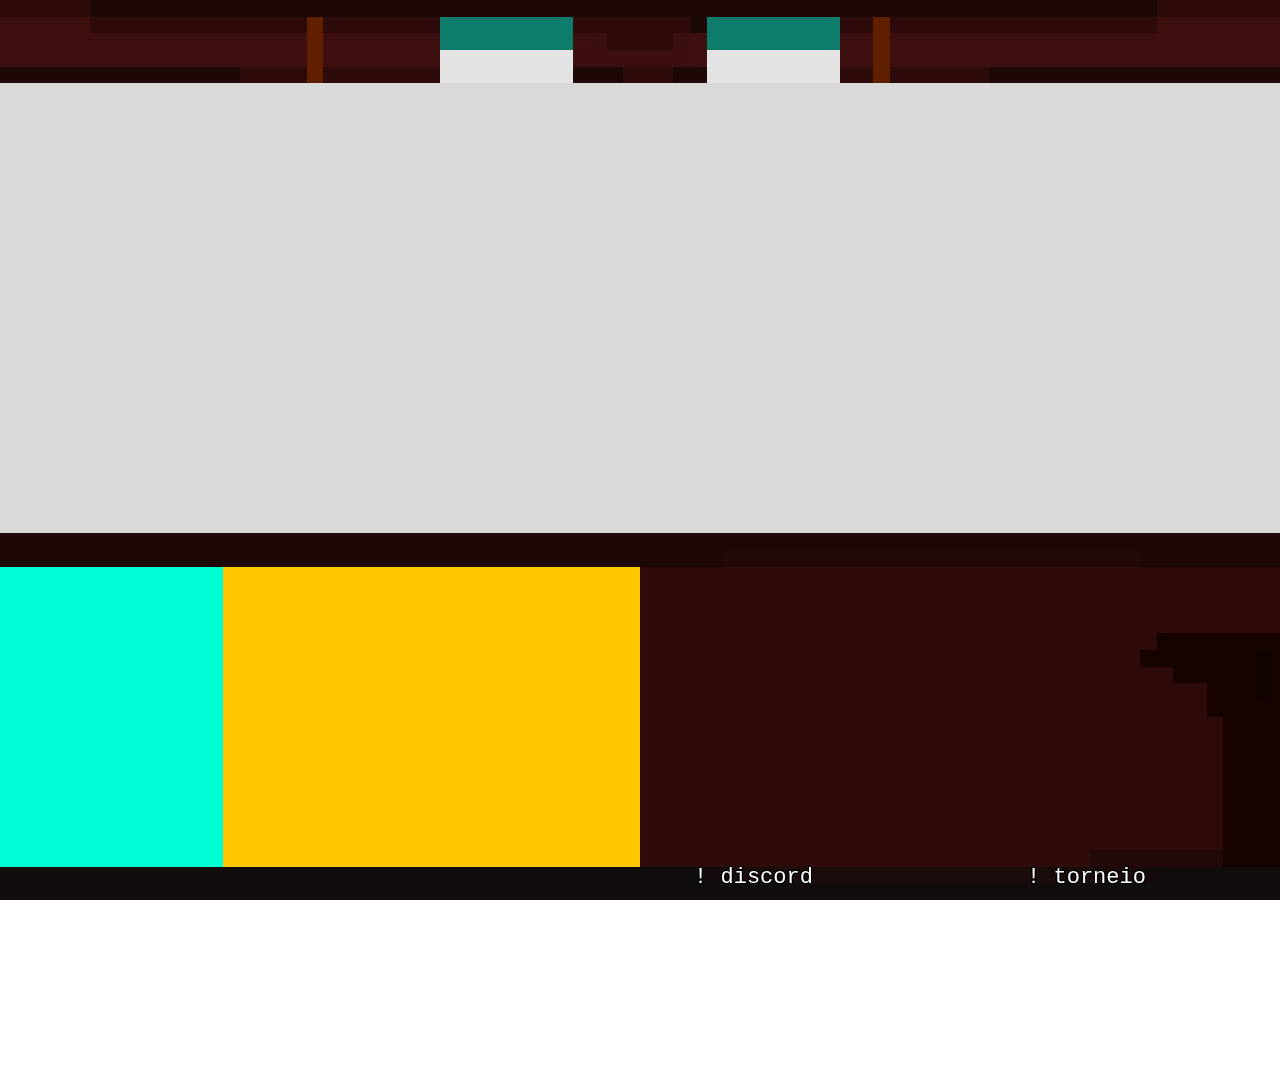
<file: commands.html>
<!DOCTYPE html>
<html lang="pt-BR">
<head>
    <meta charset="UTF-8">
    <meta name="viewport" content="width=device-width, initial-scale=1.0">
    <title>Commands - Copa BR Série B</title>
    <link rel="stylesheet" href="styles.css">
</head>
<body>
    <div class="background" id="background-match"></div>
    <div class="content" id="match">
        <div class="match-commands">
            <div class="match-commands1">! discord</div>
            <div class="match-commands2">! torneio</div>
            <div class="match-commands3">! runners</div>
        </div>
    </div>
    <script src="index.js"></script>
</body>
</html>
</file>
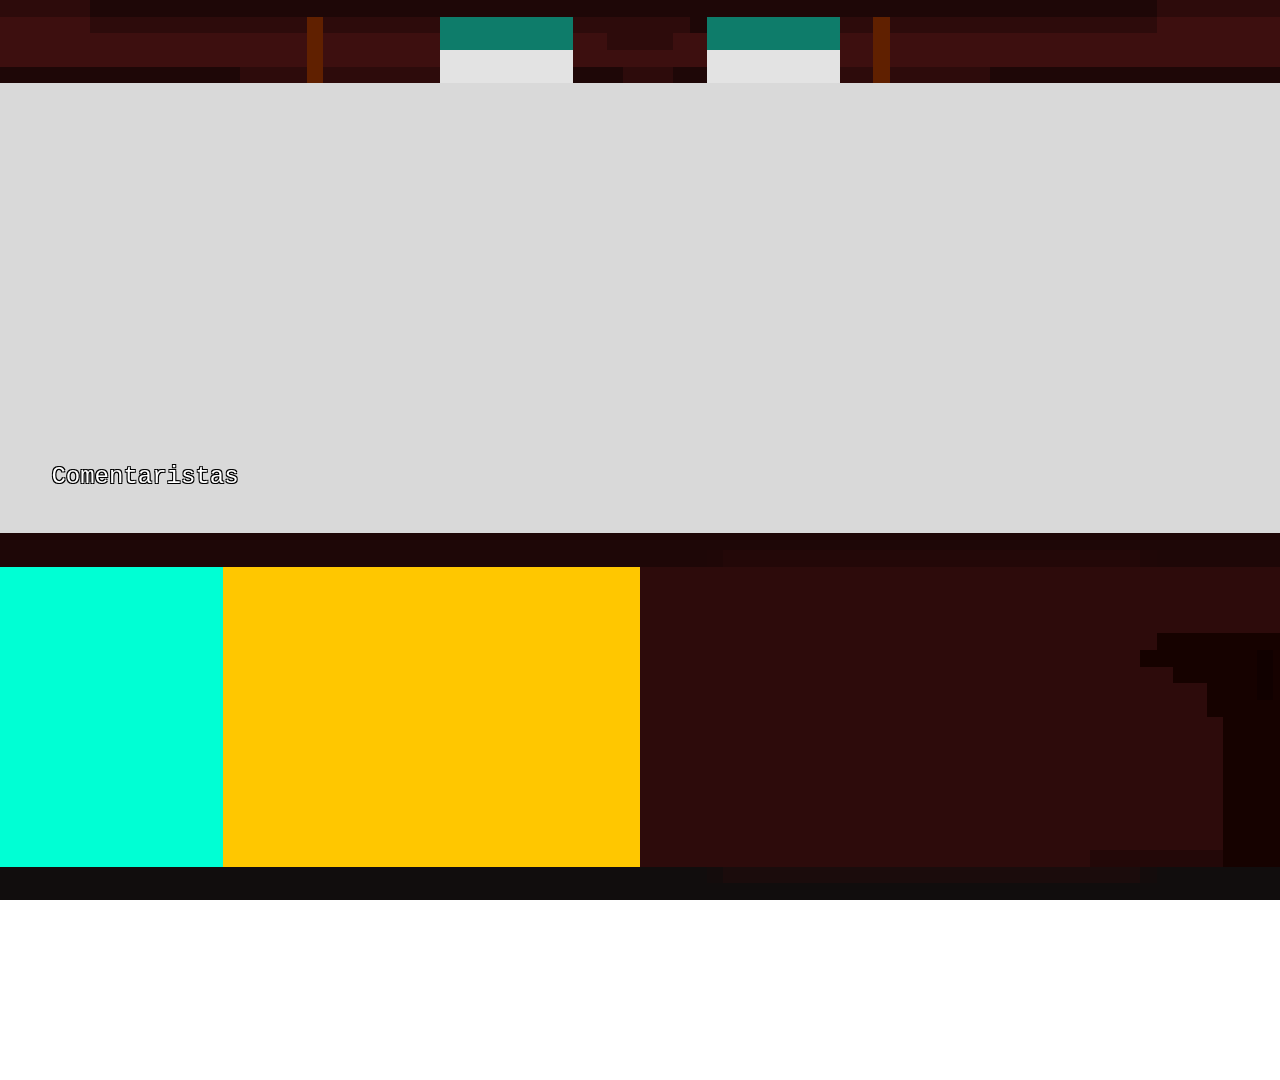
<file: commentators.html>
<!DOCTYPE html>
<html lang="pt-BR">
<head>
    <meta charset="UTF-8">
    <meta name="viewport" content="width=device-width, initial-scale=1.0">
    <title>Commentators - Copa BR Série B</title>
    <link rel="stylesheet" href="styles.css">
</head>
<body>
    <div class="background" id="background-match"></div>
    <div class="content" id="match">
        <div class="comentary-title"> 
            <div class="comentary">Comentaristas</div>
        </div>
        <div class="comentary-casters">
            <div class="comentary1"></div>
            <div class="comentary2"></div>
        </div>
    </div>
    <script src="index.js"></script>
</body>
</html>
</file>
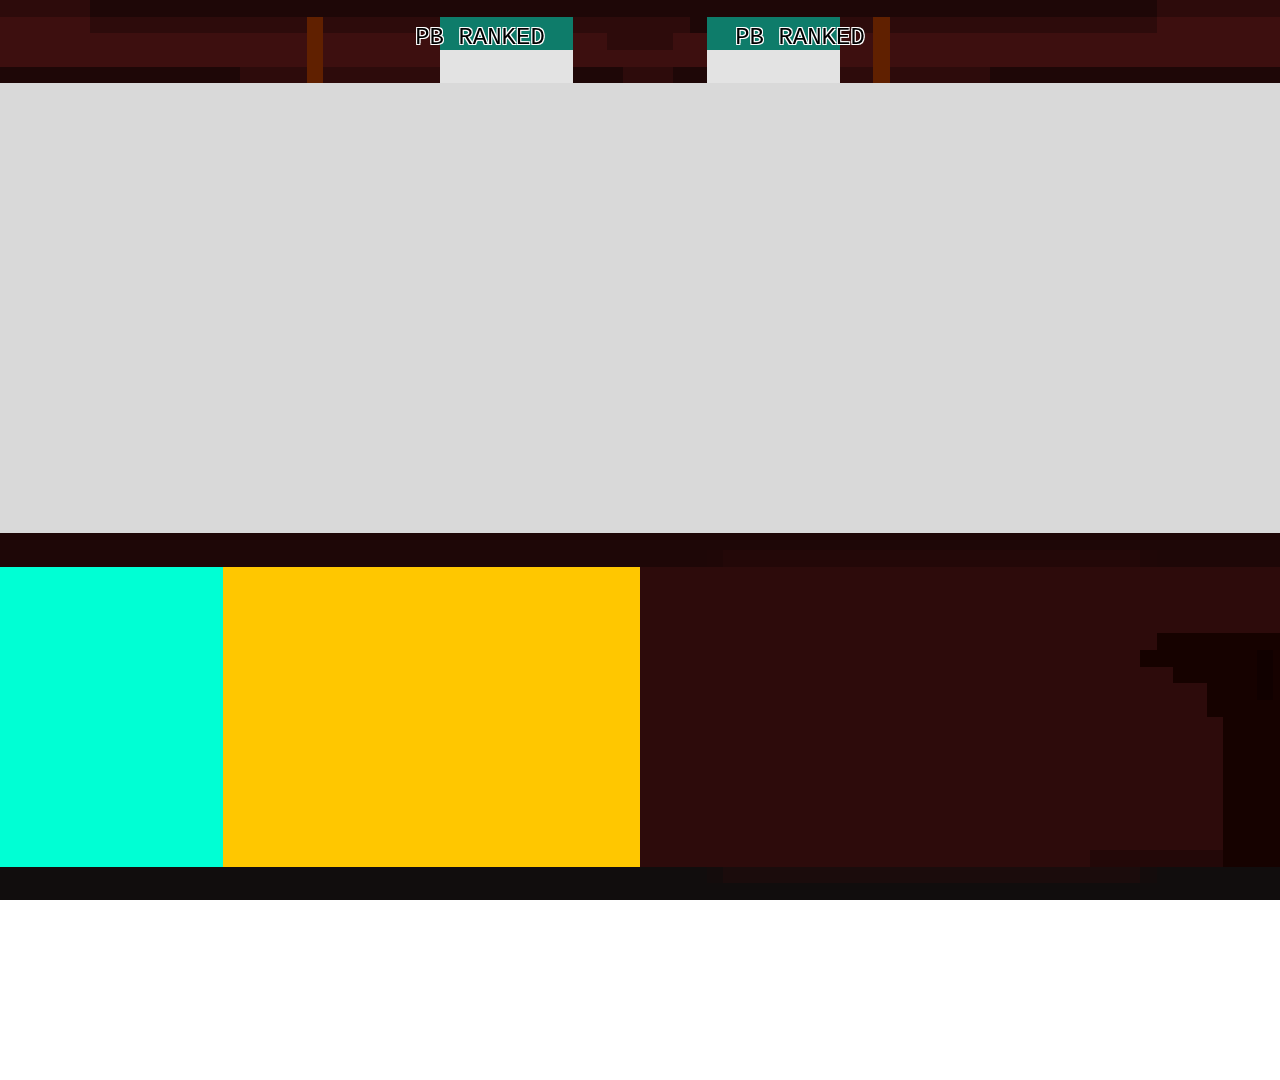
<file: pb-times.html>
<!DOCTYPE html>
<html lang="pt-BR">
<head>
    <meta charset="UTF-8">
    <meta name="viewport" content="width=device-width, initial-scale=1.0">
    <title>PB Times - Copa BR Série B</title>
    <link rel="stylesheet" href="styles.css">
</head>
<body>
    <div class="background" id="background-match"></div>
    <div class="content" id="match">
        <div class="pbs-info">
            <div class="pb-time1"></div>
            <div class="pb-time2"></div>
        </div>
        <div class="pb-title">
            <div class="pb-title1">PB RANKED</div>
            <div class="pb-title2">PB RANKED</div>
        </div>
    </div>
    <script src="index.js"></script>
</body>
</html>
</file>
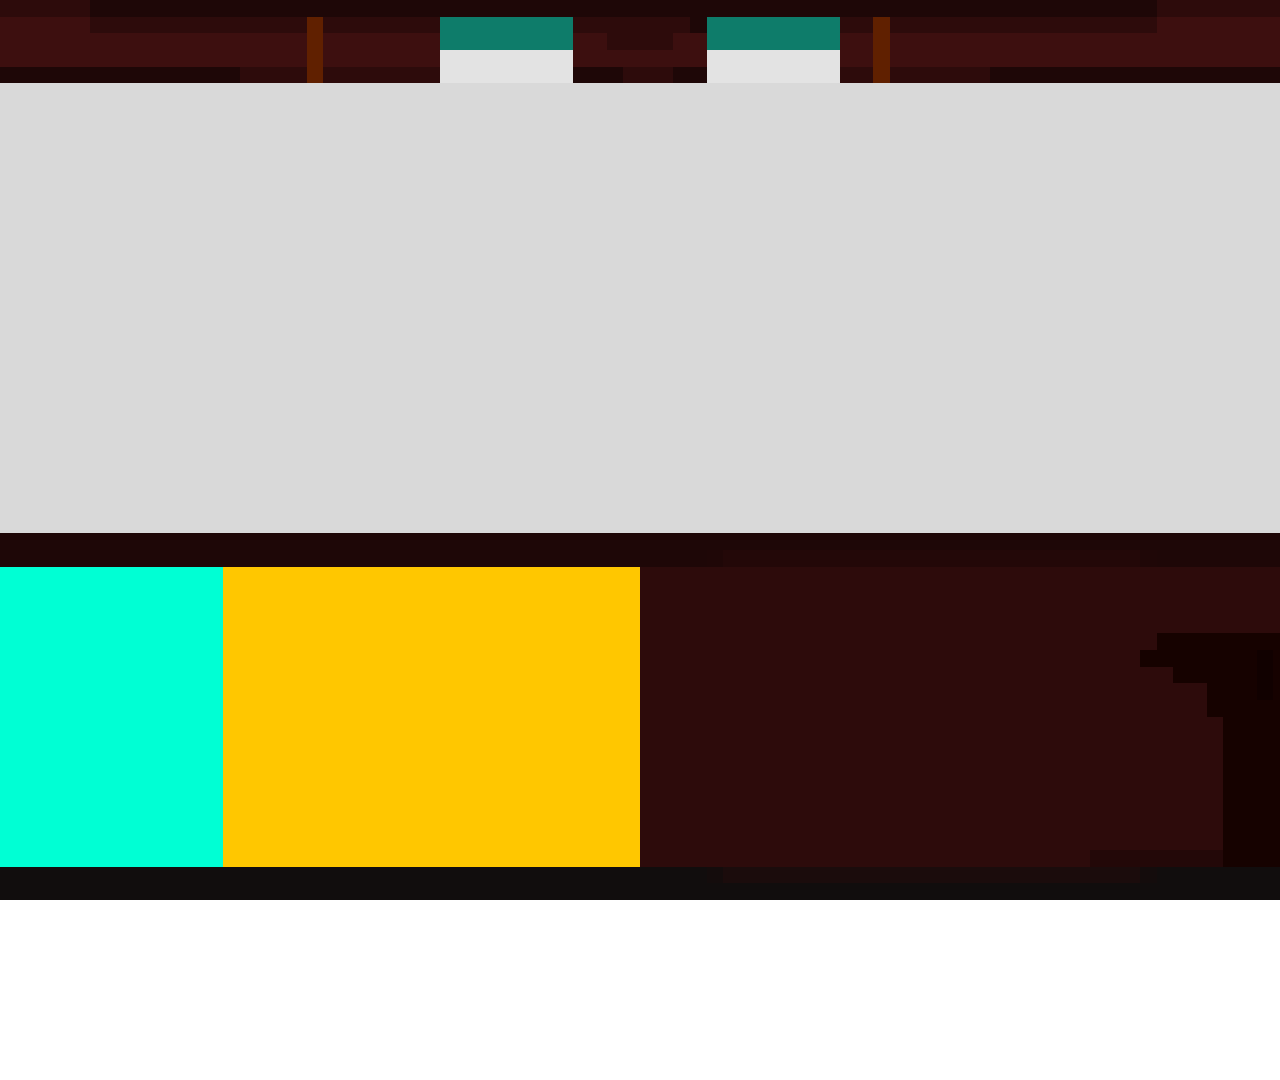
<file: player-info.html>
<!DOCTYPE html>
<html lang="pt-BR">
<head>
    <meta charset="UTF-8">
    <meta name="viewport" content="width=device-width, initial-scale=1.0">
    <title>Player Info - Copa BR Série B</title>
    <link rel="stylesheet" href="styles.css">
</head>
<body>
    <div class="background" id="background-match"></div>
    <div class="content" id="match">
        <div class="player-info-name">
            <div class="player-info1"></div>
            <div class="player-info2"></div>
        </div>
        <div class="player-info-elo">
            <div class="player-info1-elo"></div>
            <div class="player-info2-elo"></div>
            <div class="player-info1-elo"></div>
        </div>
        <div class="player-info-pb">
            <div class="player-info1-pb"></div>
            <div class="player-info2-pb"></div>
            <div class="player-info1-pb"></div>
        </div>
    </div>
    <script src="index.js"></script>
</body>
</html>
</file>
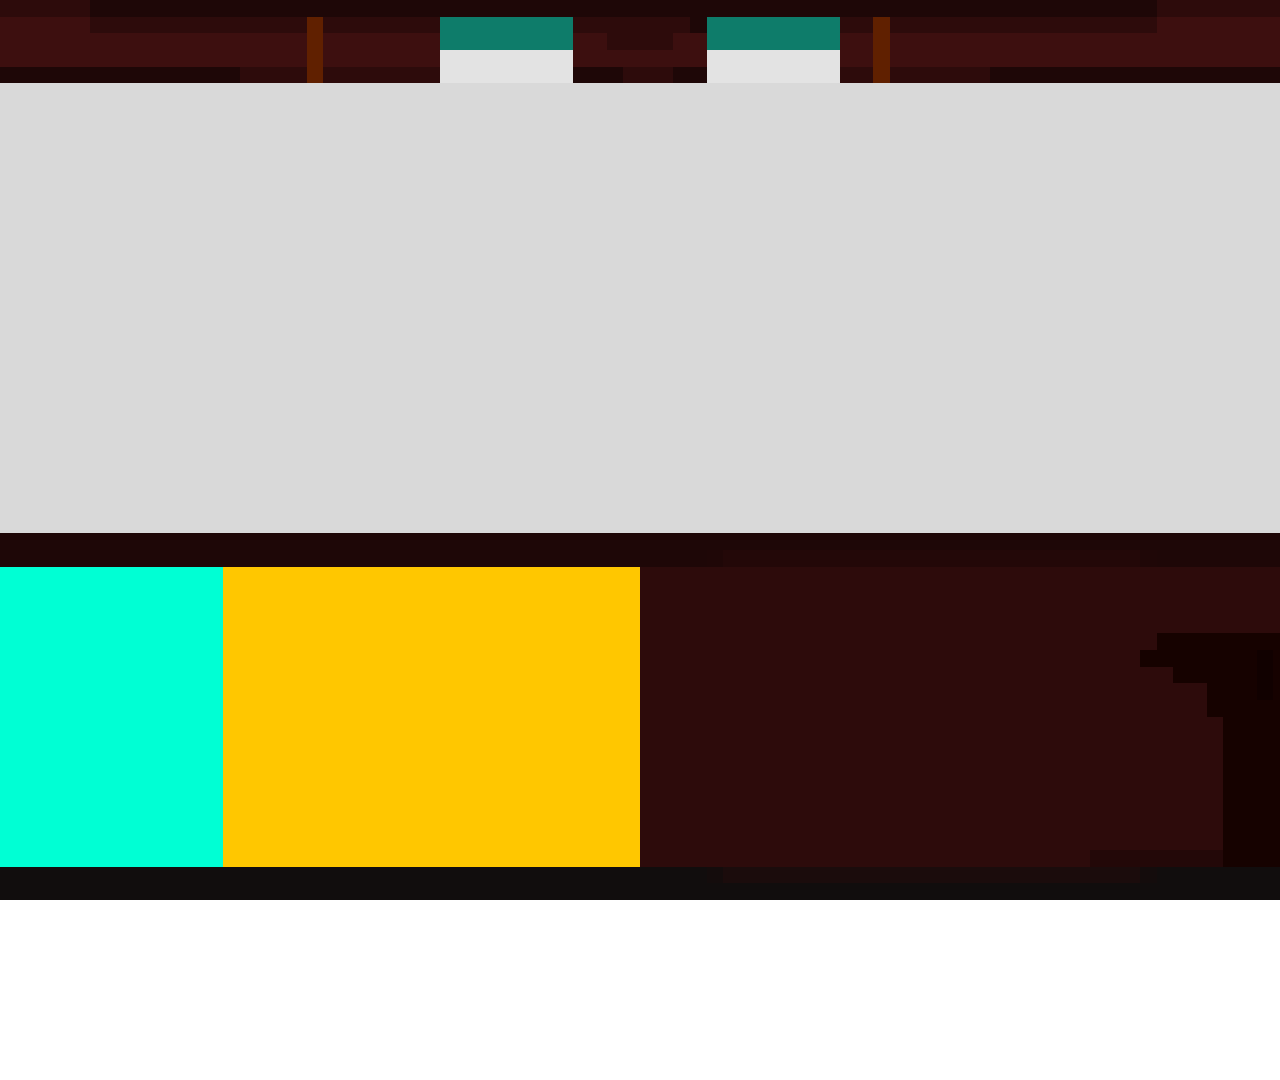
<file: points.html>
<!DOCTYPE html>
<html lang="pt-BR">
<head>
    <meta charset="UTF-8">
    <meta name="viewport" content="width=device-width, initial-scale=1.0">
    <title>Points - Copa BR Série B</title>
    <link rel="stylesheet" href="styles.css">
</head>
<body>
    <div class="background" id="background-match"></div>
    <div class="content" id="match">
        <div class="match-points">
            <div class="match-points1"><span class="square" id="point1-1"></span><span class="square" id="point1-2"></span><span class="square" id="point1-3"></span></div>
            <div class="match-points2"><span class="square" id="point2-1"></span><span class="square" id="point2-2"></span><span class="square" id="point2-3"></span></div>
        </div>
    </div>
    <script src="index.js"></script>
</body>
</html>
</file>
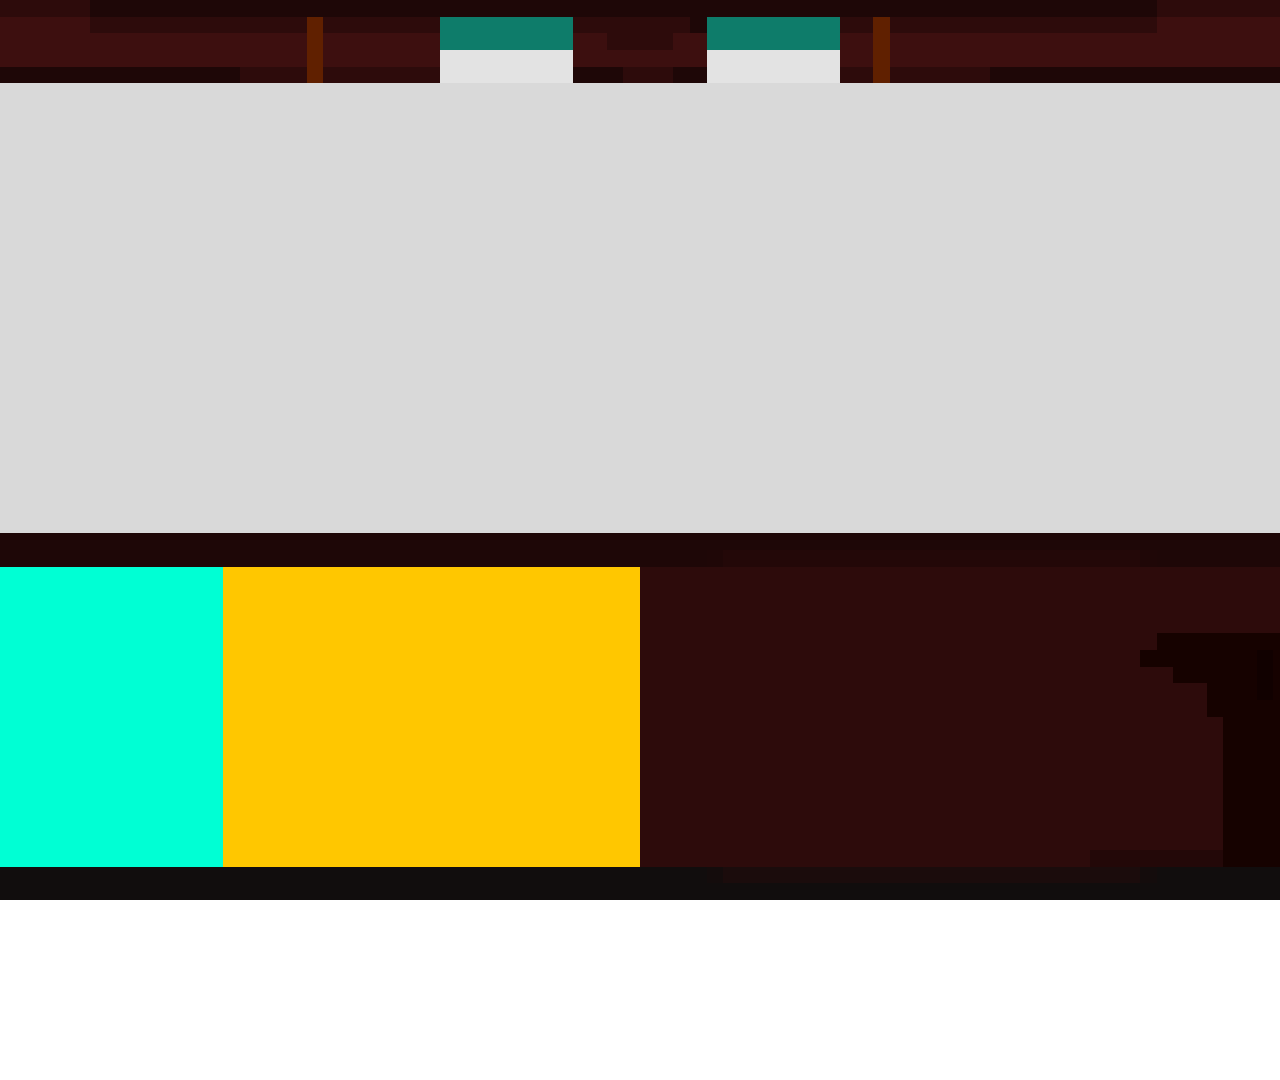
<file: team-names.html>
<!DOCTYPE html>
<html lang="pt-BR">
<head>
    <meta charset="UTF-8">
    <meta name="viewport" content="width=device-width, initial-scale=1.0">
    <title>Team Names - Copa BR Série B</title>
    <link rel="stylesheet" href="styles.css">
</head>
<body>
    <div class="background" id="background-match"></div>
    <div class="content" id="match">
        <div class="match-info">
            <div class="team home-team"></div>
            <div class="team away-team"></div>
        </div>
    </div>
    <script src="index.js"></script>
</body>
</html>
</file>
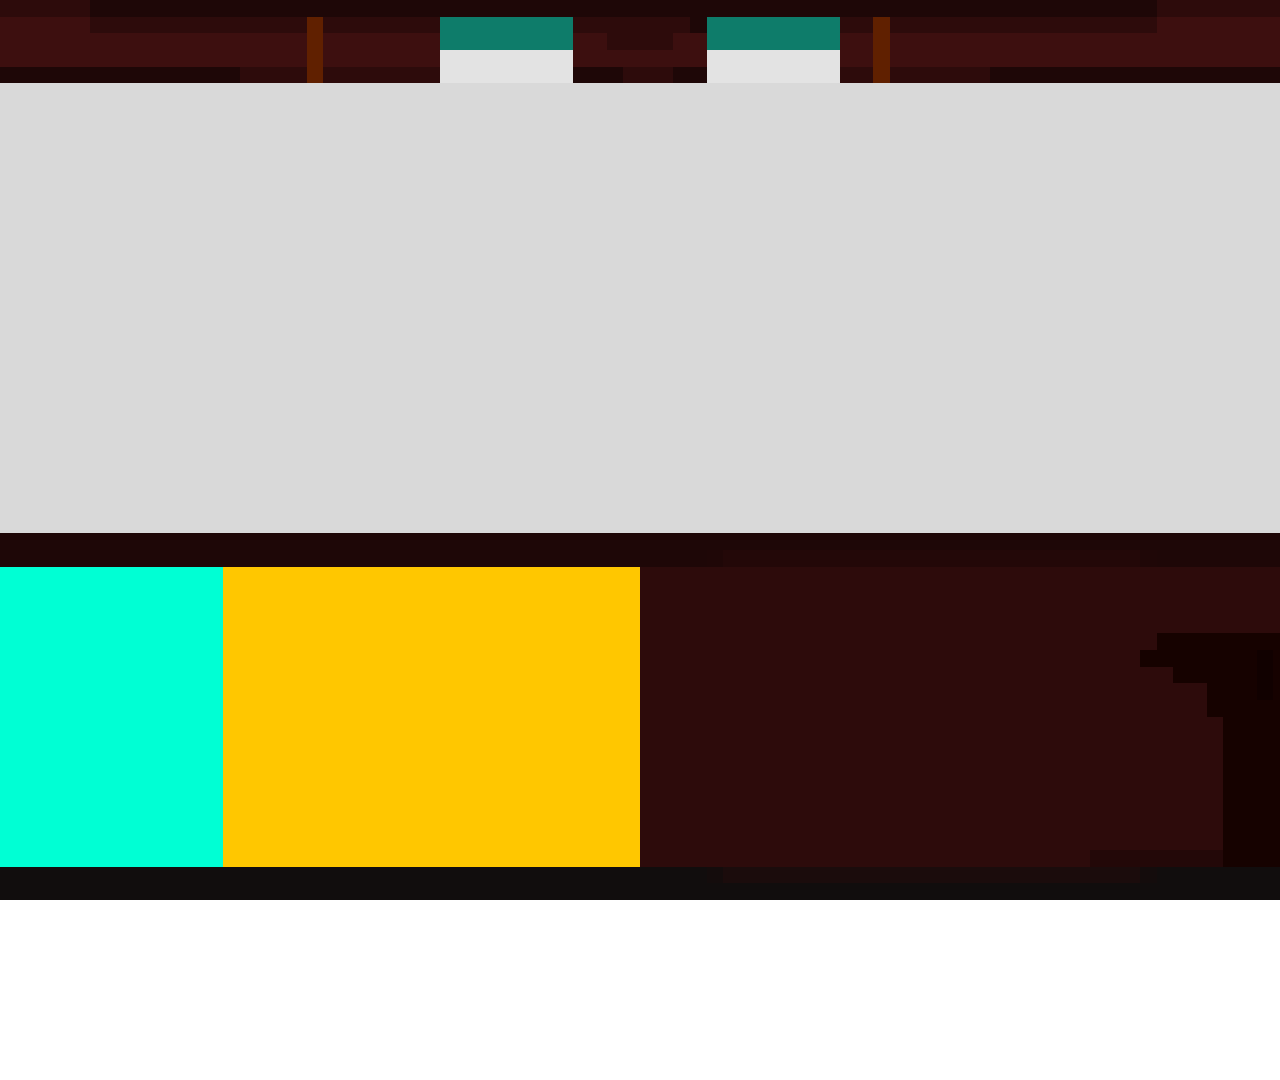
<file: timer.html>
<!DOCTYPE html>
<html lang="pt-BR">
<head>
    <meta charset="UTF-8">
    <meta name="viewport" content="width=device-width, initial-scale=1.0">
    <title>Timer - Copa BR Série B</title>
    <link rel="stylesheet" href="styles.css">
</head>
<body>
    <div class="background" id="background-match"></div>
    <div class="content" id="match">
        <div class="match-Timer">
            <div class="match-Timer"></div>
        </div>
    </div>
    <script src="index.js"></script>
</body>
</html>
</file>
<file: styles.css>
@import url('https://fonts.cdnfonts.com/css/minecraft-4');

body, html {
    margin: 0;
    padding: 0;
    width: 1920px;
    height: 1080px;
    overflow: hidden;
    font-family: 'Minecraft', 'Minecraftia', '04b03', monospace;
    /* Subtle, grounded black outline */
    text-shadow: 1px 1px 0 #000, -1px 1px 0 #000, 1px -1px 0 #000, -1px -1px 0 #000;
    color: white;
    image-rendering: pixelated;
    -webkit-font-smoothing: none;
}
.background {
    position: absolute;
    top: 0;
    left: 0;
    width: 100%;
    height: 100%;
    background-image: url('./images/Background.png');
    background-size: cover;
    background-position: center;
    background-repeat: no-repeat;
}
.content {
    position: relative;
    width: 100%;
    height: 100%;
    z-index: 1;
}


.match-info {
    position: fixed;
    top: 28px;
    left: 0;
    right: 0;
    display: flex;
    justify-content: center;
    align-items: center;
    gap: 1280px;
}
.team {
    font-size: 46px;
    font-weight: 100;
    text-align: center;
    min-width: 400px;
}
.home-team {
    text-align: right;
}
.away-team {
    text-align: left;
}



.pbs-info {
    position: fixed;
    top: 56px;
    left: 0;
    right: 0;
    display: flex;
    justify-content: center;
    align-items: center;
    color: #000000;
    gap: 18px;
    /* White outline for black text */
    text-shadow: 1px 1px 0 #fff, -1px 1px 0 #fff, 1px -1px 0 #fff, -1px -1px 0 #fff;

}
.pb-time1 {
    font-size: 36px;
    font-weight: 100;
    text-align: center;
    min-width: 304px;
}
.pb-time2 {
    font-size: 36px;
    font-weight: 100;
    text-align: center;
    min-width: 304px;
}
.pb-title {
    position: fixed;
    top: 24px;
    left: 0;
    right: 0;
    display: flex;
    justify-content: center;
    align-items: center;
    color: #000000;
    gap: 16px;
    /* White outline for black text */
    text-shadow: 1px 1px 0 #fff, -1px 1px 0 #fff, 1px -1px 0 #fff, -1px -1px 0 #fff;
}
.pb-title1 {
    font-size: 24px;
    font-weight: 100;
    text-align: center;
    min-width: 304px;
}
.pb-title2 {
    font-size: 24px;
    font-weight: 100;
    text-align: center;
    min-width: 304px;
}


.comentary-title {
    position: fixed;
    bottom: 410px;
    left: 0;
    right: 990px;
    display: flex;
    justify-content: center;
    align-items: center;
    color: #ffffff;
    /* Inherit default black outline from body */
    text-shadow: 1px 1px 0 #000, -1px 1px 0 #000, 1px -1px 0 #000, -1px -1px 0 #000;
}
.comentary {
    font-size: 24px;
    font-weight: 100;
    text-align: center;
    min-width: 266px;
}
.comentary1 {
    font-size: 24px;
    font-weight: 100;
    text-align: center;
    min-width: 266px;
}
.comentary2 {
    font-size: 24px;
    font-weight: 100;
    text-align: center;
    min-width: 266px;
}
.comentary-casters {
    position: fixed;
    bottom: 10px;
    left: 0px;
    right: 947px;
    display: flex;
    justify-content: center;
    align-items: center;
    color: #ffffff;
    gap: 187px;
    text-shadow: 1px 1px 0 #000, -1px 1px 0 #000, 1px -1px 0 #000, -1px -1px 0 #000;
}


.player-head {
    position: fixed;
    top: 18px;
    left: 0px;
    right: 0px;
    display: flex;
    justify-content: center;
    align-items: center;
    gap: 1716px;
}
.player-head1 {
    width: 62px;
    height: 62px;
}
.player-head2 {
    width: 62px;
    height: 62px;
}



.player-info-name {
    position: fixed;
    bottom: 356px;
    left: 560px;
    right: 0px;
    display: flex;
    justify-content: center;
    align-items: center;
    color: #ffffff;
    gap: 200px;
    text-shadow: 1px 1px 0 #000, -1px 1px 0 #000, 1px -1px 0 #000, -1px -1px 0 #000;
}
.player-info1 {
    font-size: 38px;
    font-weight: 100;
    text-align: center;
    min-width: 133px;
}
.player-infoX {
    position: fixed;
    font-size: 38px;
    font-weight: 100;
    text-align: center;
    min-width: 133px;
}
.player-info2 {
    font-size: 38px;
    font-weight: 100;
    text-align: center;
    min-width: 133px;
}



.player-info-elo {
    position: fixed;
    bottom: 290px;
    left: 560px;
    right: 0px;
    display: flex;
    justify-content: center;
    align-items: center;
    color: #ffffff;
    gap: 40px;
    text-shadow: 1px 1px 0 #000, -1px 1px 0 #000, 1px -1px 0 #000, -1px -1px 0 #000;
}
.player-info1-elo {
    font-size: 28px;
    font-weight: 100;
    text-align: center;
    min-width: 133px;
}
.player-info2-elo {
    font-size: 34px;
    font-weight: 100;
    text-align: center;
    min-width: 133px;
    text-shadow: 1px 1px 0 #ff242428, -1px 1px 0 #ff242428, 1px -1px 0 #ff242428, -1px -1px 0 #ff242428;

}




.player-info-pb {
    position: fixed;
    bottom: 228px;
    left: 560px;
    right: 0px;
    display: flex;
    justify-content: center;
    align-items: center;
    color: #ffffff;
    gap: 40px;
    text-shadow: 1px 1px 0 #000, -1px 1px 0 #000, 1px -1px 0 #000, -1px -1px 0 #000;
}
.player-info1-pb {
    font-size: 28px;
    font-weight: 100;
    text-align: center;
    min-width: 133px;
}
.player-info2-pb {
    font-size: 34px;
    font-weight: 100;
    text-align: center;
    min-width: 133px;
    text-shadow: 1px 1px 0 #ff242428, -1px 1px 0 #ff242428, 1px -1px 0 #ff242428, -1px -1px 0 #ff242428;
}



.match-commands {
    position: fixed;
    bottom: 10px;
    left: 893px;
    right: 0px;
    display: flex;
    justify-content: center;
    align-items: center;
    color: #ffffff;
    gap: 200px;
    
}
.match-commands1 {
    font-size: 22px;
    font-weight: 100;
    text-align: center;
    min-width: 133px;
    text-shadow: 1px 1px 0 #000, -1px 1px 0 #000, 1px -1px 0 #000, -1px -1px 0 #000;
}
.match-commands2 {
    font-size: 22px;
    font-weight: 100;
    text-align: center;
    min-width: 133px;
    text-shadow: 1px 1px 0 #000, -1px 1px 0 #000, 1px -1px 0 #000, -1px -1px 0 #000;
}
.match-commands3 {
    font-size: 22px;
    font-weight: 100;
    text-align: center;
    min-width: 133px;
    text-shadow: 1px 1px 0 #000, -1px 1px 0 #000, 1px -1px 0 #000, -1px -1px 0 #000;
}   


.match-Timer {
    position: fixed;
    bottom: 60px;
    left: 567px;
    right: 0px;
    display: flex;
    justify-content: center;
    align-items: center;
    color: #ffffff;
    gap: 200px;
    
}
.match-Timer {
    font-size: 96px;
    font-weight: 100;
    text-align: center;
    min-width: 133px;
    text-shadow: 1px 1px 0 #000, -1px 1px 0 #000, 1px -1px 0 #000, -1px -1px 0 #000;
}

.match-points {
    position: fixed;
    top: 30px;
    left: 0px;
    right: 0px;
    display: flex;
    justify-content: center;
    align-items: center;
    color: #ffffff;
    gap: 448px;
}
.match-points1 {
    font-size: 44px;
    font-weight: 100;
    text-align: center;
    min-width: 133px;
    text-shadow: 1px 1px 0 #000, -1px 1px 0 #000, 1px -1px 0 #000, -1px -1px 0 #000;
}
.match-points2 {
    font-size: 44px;
    font-weight: 100;
    text-align: center;
    min-width: 133px;
    text-shadow: 1px 1px 0 #000, -1px 1px 0 #000, 1px -1px 0 #000, -1px -1px 0 #000;
}

.square {
    display: inline-block;
    width: 20px;
    height: 20px;
    margin: 4px;
    background-color: #ffffff;
}
</file>
